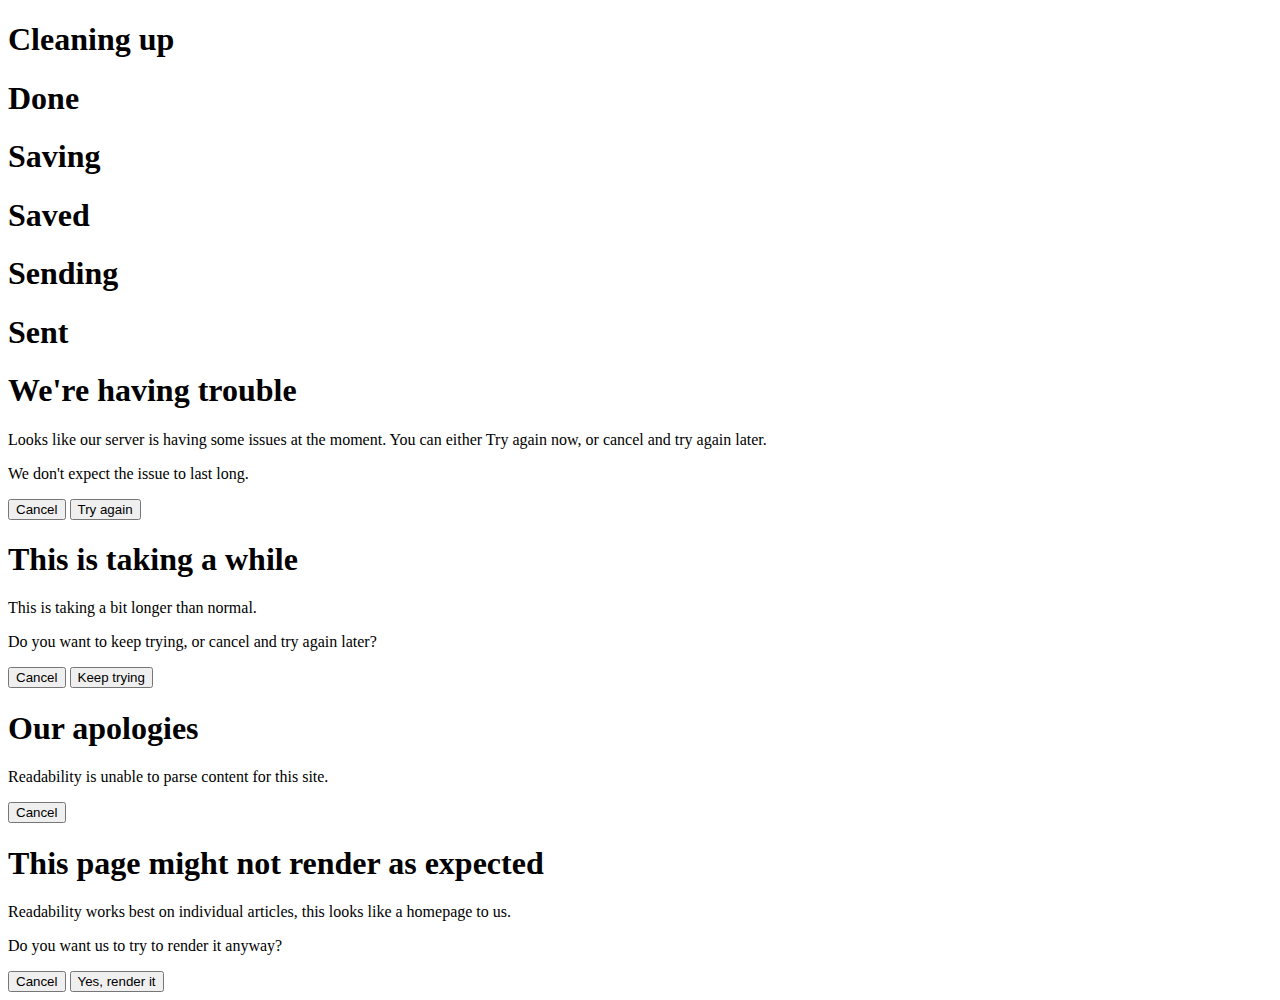
<file: static/js/indicator.html>
<!DOCTYPE html>
<!-- saved from url=(0066)chrome-extension://oknpjjbmpnndlpmnhmekjpocelpnlfdi/indicator.html -->
<html><head><meta http-equiv="Content-Type" content="text/html; charset=UTF-8">
        <meta charset="utf-8">
        <title>Readability Activity Indicator</title>
        <link href="chrome-extension://oknpjjbmpnndlpmnhmekjpocelpnlfdi/css/indicator.css" rel="stylesheet">
    </head>
    <body>
        <div class="indicator hidden" data-action="none">
            <div class="read-now">
                <h1 class="working">Cleaning up</h1>
                <h1 class="ready">Done</h1>
            </div>

            <div class="read-later">
                <h1 class="working">Saving</h1>
                <h1 class="ready">Saved</h1>
            </div>

            <div class="send-to-kindle">
                <h1 class="working">Sending</h1>
                <h1 class="ready">Sent</h1>
            </div>

            <div class="error-msg">
                <div class="standard-error">
                    <h1>
                        We're having trouble
                    </h1>
                    <p>
                        Looks like our server is having some issues at the moment. You
                        can either Try again now, or cancel and try again later.
                    </p>
                    <p>
                        We don't expect the issue to last long.
                    </p>
                    <div class="controls">
                        <button class="cancel">Cancel</button>
                        <button class="confirm">Try again</button>
                    </div>
                </div>
                <div class="timeout-error">
                    <h1>
                        This is taking a while
                    </h1>
                    <p>
                        This is taking a bit longer than normal.
                    </p>
                    <p>
                        Do you want to keep trying, or cancel and try again later?
                    </p>
                    <div class="controls">
                        <button class="cancel">Cancel</button>
                        <button class="confirm">Keep trying</button>
                    </div>
                </div>
                <div class="blacklist-error">
                    <h1>Our apologies</h1>
                    <p>
                        Readability is unable to parse content for this site.
                    </p>
                    <div class="controls">
                        <button class="cancel">Cancel</button>
                    </div>
                </div>
            </div>

            <div class="root-url">
                <h1>
                    This page might not render as expected
                </h1>
                <p>
                    Readability works best on individual articles, this looks like a homepage to us.
                </p>
                <p>
                    Do you want us to try to render it anyway?
                </p>
                <div class="controls">
                    <button class="cancel">Cancel</button>
                    <button class="confirm">Yes, render it</button>
                </div>
            </div>

            <div class="loader"><b></b></div>
        </div>

        <script src="chrome-extension://oknpjjbmpnndlpmnhmekjpocelpnlfdi/js/libs/jquery/jquery-1.9.1.js"></script>
        <script src="chrome-extension://oknpjjbmpnndlpmnhmekjpocelpnlfdi/js/indicator.js"></script>
    

</body></html>
</file>
